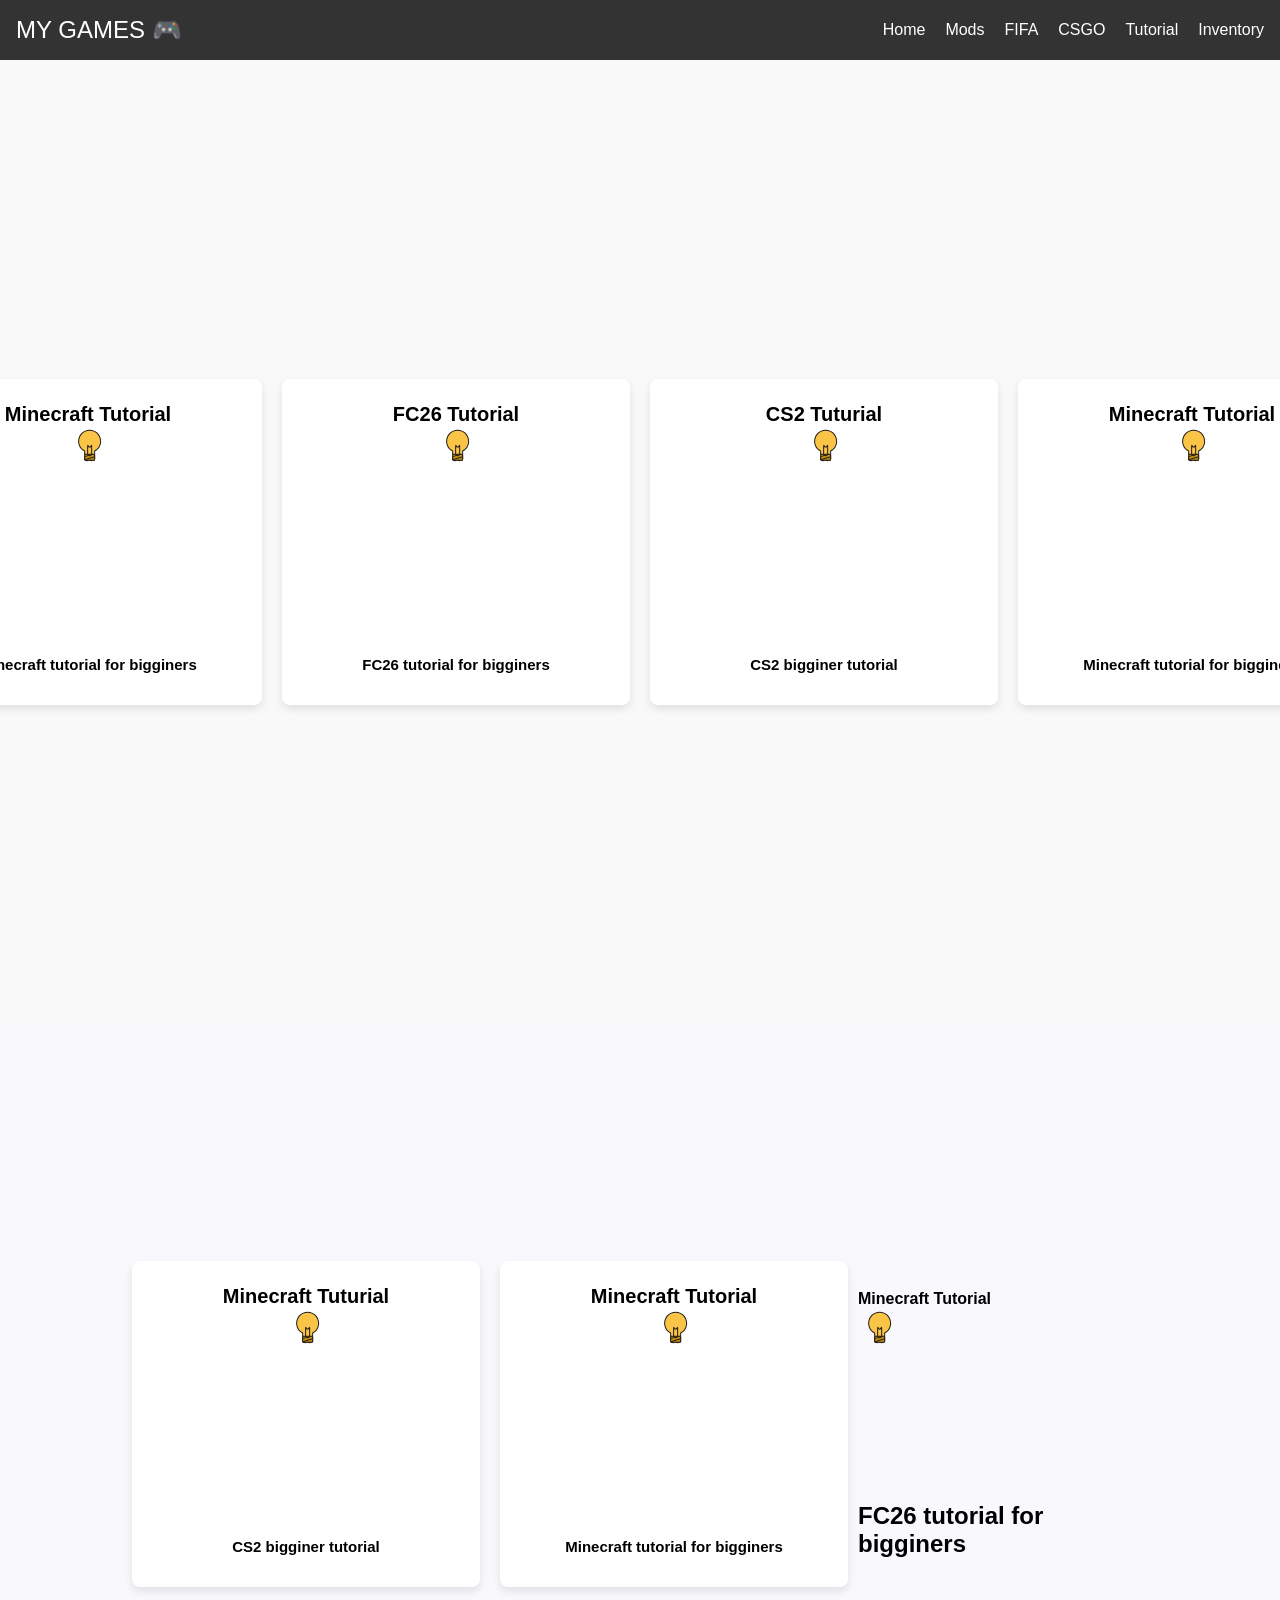
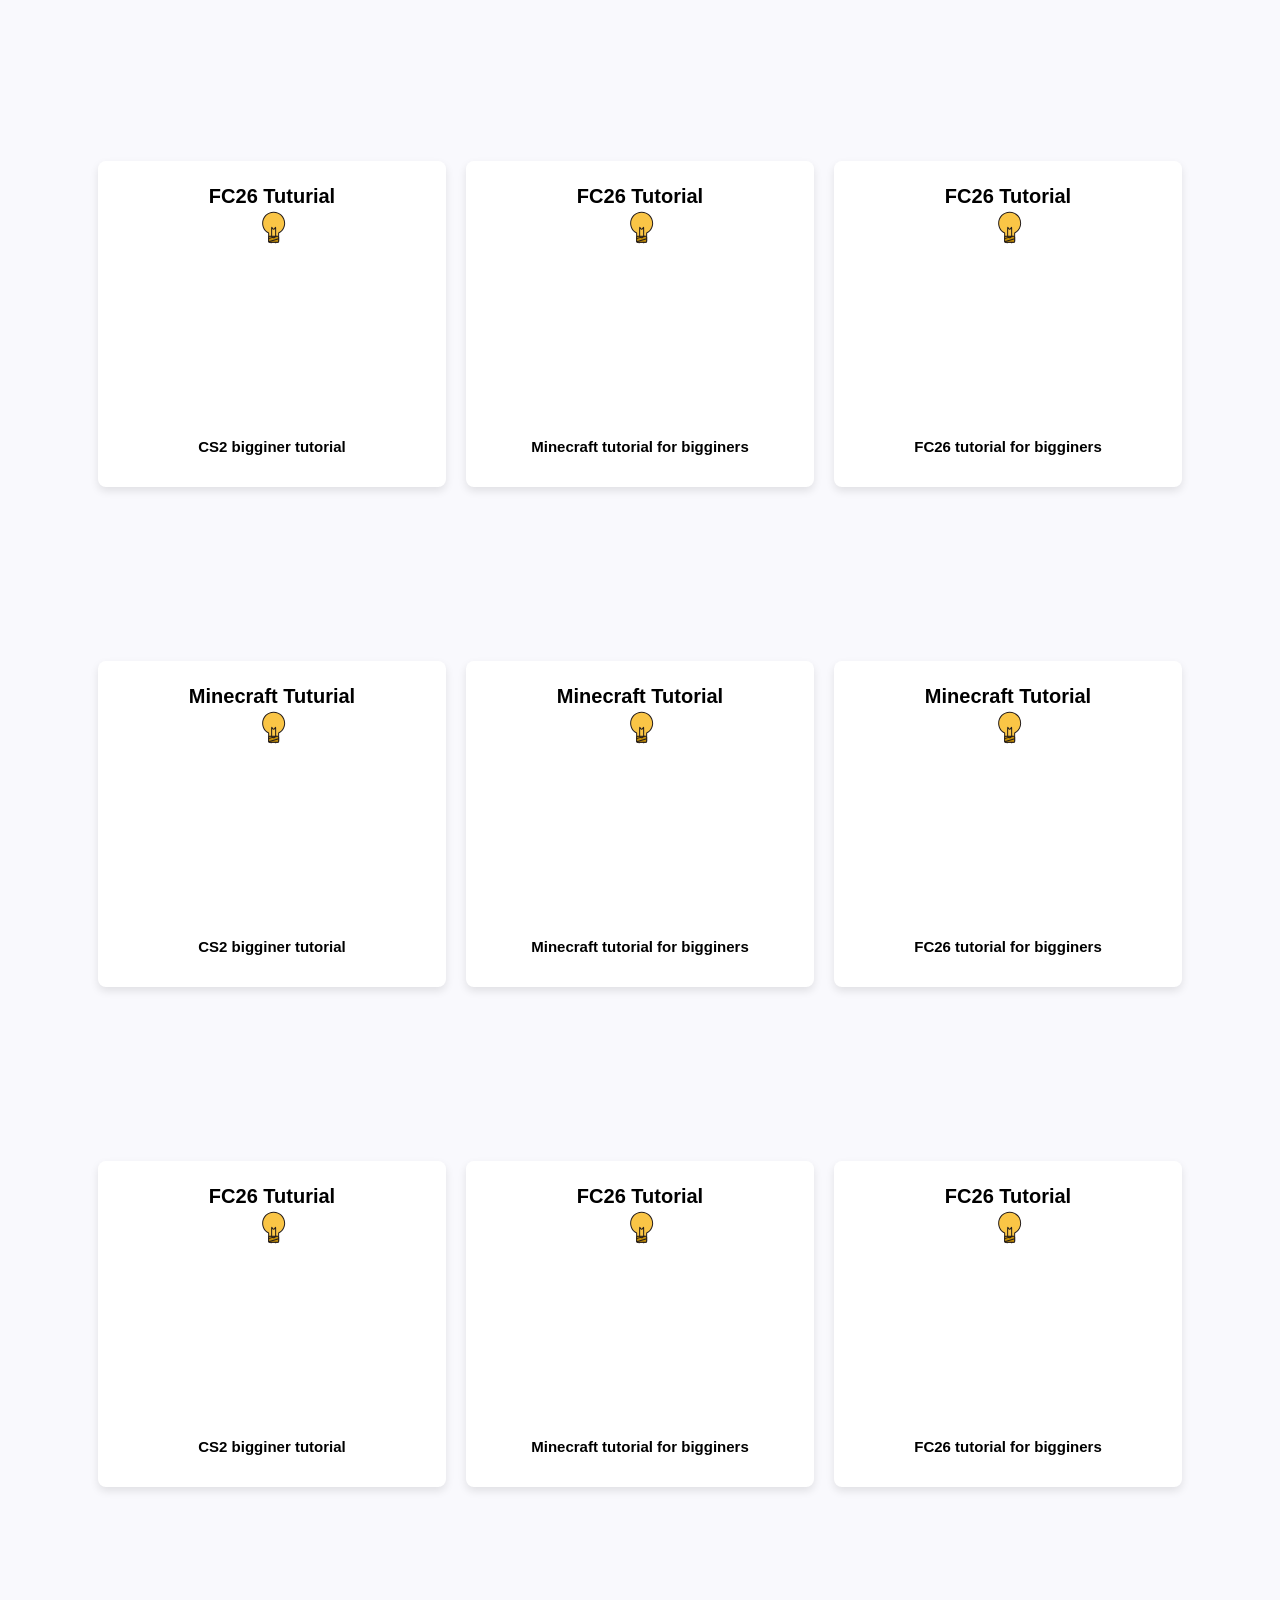
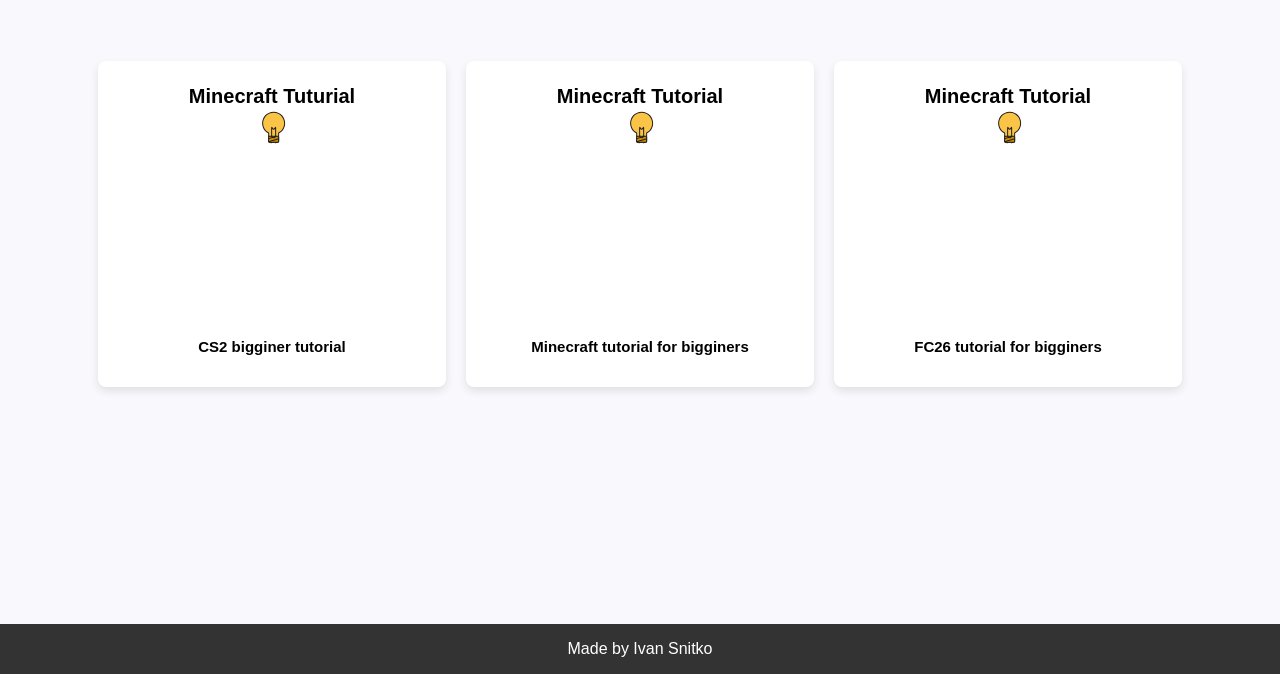
<file: tutorial.html>
<!DOCTYPE html>
<html lang="en">

<head>
    <meta charset="UTF-8">
    <meta name="viewport" content="width=device-width, initial-scale=1.0">
    <title>Mods</title>
    <link rel="stylesheet" href="style.css">
    <link rel="apple-touch-icon" sizes="180x180" href="assets/fav icons/apple-touch-icon.png">
    <link rel="icon" type="image/png" sizes="32x32" href="assets/fav icons/favicon-32x32.png">
    <link rel="icon" type="image/png" sizes="16x16" href="assets/fav icons/favicon-16x16.png">
    <link rel="manifest" href="assets/fav icons/site.webmanifest">
</head>

<body>

    <header>

        <div class="header-container">

            <nav>
                <div class="logo slide-left">MY GAMES 🎮</div>
            </nav>

            <ul class="menu-list">
                <li class="menu-item"><a class="menu-link" href="index.html">Home</a></li>
                <li class="menu-item"><a class="menu-link" href="mods.html">Mods</a></li>
                <li class="menu-item"><a class="menu-link" href="fifa.html">FIFA</a></li>
                <li class="menu-item"><a class="menu-link" href="csgo.html">CSGO</a></li>
                <li class="menu-item"><a class="menu-link" href="tutorial.html">Tutorial</a></li>
                <li class="menu-item"><a class="menu-link" href="inventory.html">Inventory</a></li>
            </ul>
        </div>

    </header>


    <main id="main">
        <section class="favGames tutorial_cards">

            <section class="game-card gamecard_tutorial">
                <h1>CS2 Tuturial <img class="icon_trophy" src="assets/icons/light-bulb-svgrepo-com.svg" alt=""></h1>
                <iframe class="iframe_tutorial" src="https://www.youtube.com/embed/2ssBLr8i52E?si=pXOwvCqLTttV2uGH" title="YouTube video player"
                    frameborder="0"
                    allow="accelerometer; autoplay; clipboard-write; encrypted-media; gyroscope; picture-in-picture; web-share"
                    referrerpolicy="strict-origin-when-cross-origin" allowfullscreen></iframe>
                <h2>CS2 bigginer tutorial</h2>
            </section>

            <section class="game-card gamecard_tutorial">
                <h1>Minecraft Tutorial <img class="icon_trophy" src="assets/icons/light-bulb-svgrepo-com.svg" alt="">
                </h1>
                <iframe class="iframe_tutorial" src="https://www.youtube.com/embed/-1Sy6iz43vg?si=zO0qh-IBxSkiLRlS" title="YouTube video player"
                    frameborder="0"
                    allow="accelerometer; autoplay; clipboard-write; encrypted-media; gyroscope; picture-in-picture; web-share"
                    referrerpolicy="strict-origin-when-cross-origin" allowfullscreen></iframe>
                <h2>Minecraft tutorial for bigginers</h2>

            </section>
            <section class="game-card gamecard_tutorial">
                <h1>FC26 Tutorial<img class="icon_trophy" src="assets/icons/light-bulb-svgrepo-com.svg" alt=""></h1>
                <iframe class="iframe_tutorial" src="https://www.youtube.com/embed/jIPrxkjSVHU?si=SJS7M9bGFJZ5NbUo" title="YouTube video player"
                    frameborder="0"
                    allow="accelerometer; autoplay; clipboard-write; encrypted-media; gyroscope; picture-in-picture; web-share"
                    referrerpolicy="strict-origin-when-cross-origin" allowfullscreen></iframe>
                <h2>FC26 tutorial for bigginers</h2>
            </section>

            <section class="game-card gamecard_tutorial">
                <h1>CS2 Tuturial <img class="icon_trophy" src="assets/icons/light-bulb-svgrepo-com.svg" alt=""></h1>
                <iframe class="iframe_tutorial" src="https://www.youtube.com/embed/2ssBLr8i52E?si=pXOwvCqLTttV2uGH" title="YouTube video player"
                    frameborder="0"
                    allow="accelerometer; autoplay; clipboard-write; encrypted-media; gyroscope; picture-in-picture; web-share"
                    referrerpolicy="strict-origin-when-cross-origin" allowfullscreen></iframe>
                <h2>CS2 bigginer tutorial</h2>
            </section>

            <section class="game-card gamecard_tutorial">
                <h1>Minecraft Tutorial <img class="icon_trophy" src="assets/icons/light-bulb-svgrepo-com.svg" alt="">
                </h1>
                <iframe class="iframe_tutorial" src="https://www.youtube.com/embed/-1Sy6iz43vg?si=zO0qh-IBxSkiLRlS" title="YouTube video player"
                    frameborder="0"
                    allow="accelerometer; autoplay; clipboard-write; encrypted-media; gyroscope; picture-in-picture; web-share"
                    referrerpolicy="strict-origin-when-cross-origin" allowfullscreen></iframe>
                <h2>Minecraft tutorial for bigginers</h2>

            </section>
            <section class="game-card gamecard_tutorial">
                <h1>FC26 Tutorial<img class="icon_trophy" src="assets/icons/light-bulb-svgrepo-com.svg" alt=""></h1>
                <iframe class="iframe_tutorial" src="https://www.youtube.com/embed/jIPrxkjSVHU?si=SJS7M9bGFJZ5NbUo" title="YouTube video player"
                    frameborder="0"
                    allow="accelerometer; autoplay; clipboard-write; encrypted-media; gyroscope; picture-in-picture; web-share"
                    referrerpolicy="strict-origin-when-cross-origin" allowfullscreen></iframe>
                <h2>FC26 tutorial for bigginers</h2>
            </section>

        </section>

    </main>
    <section class="warp_wrapper">
    <div class="wrapper">



    

    <section class="moreMods2 tutorial_cards">

        <section class="game-card gamecard_tutorial">
            <h1>Minecraft Tuturial <img class="icon_trophy" src="assets/icons/light-bulb-svgrepo-com.svg" alt="">
            </h1>
            <iframe class="iframe_tutorial" src="https://www.youtube.com/embed/GHjeObM0mUY?si=wGZxyUuW0m8RR1jw" title="YouTube video player"
                frameborder="0"
                allow="accelerometer; autoplay; clipboard-write; encrypted-media; gyroscope; picture-in-picture; web-share"
                referrerpolicy="strict-origin-when-cross-origin" allowfullscreen></iframe>
            <h2>CS2 bigginer tutorial</h2>
        </section>

        <section class="game-card gamecard_tutorial">
            <h1>Minecraft Tutorial <img class="icon_trophy" src="assets/icons/light-bulb-svgrepo-com.svg" alt="">
            </h1>
            <iframe class="iframe_tutorial" src="https://www.youtube.com/embed/-1Sy6iz43vg?si=zO0qh-IBxSkiLRlS" title="YouTube video player"
                frameborder="0"
                allow="accelerometer; autoplay; clipboard-write; encrypted-media; gyroscope; picture-in-picture; web-share"
                referrerpolicy="strict-origin-when-cross-origin" allowfullscreen></iframe>
            <h2>Minecraft tutorial for bigginers</h2>

        </section>
        <section class="iframe_tutorial" class="game-card gamecard_tutorial">
            <h1>Minecraft Tutorial<img class="icon_trophy" src="assets/icons/light-bulb-svgrepo-com.svg" alt="">
            </h1>
            <iframe src="https://www.youtube.com/embed/YozYFGwZjJM?si=xl8pFC1jq0T5EXDy" title="YouTube video player"
                frameborder="0"
                allow="accelerometer; autoplay; clipboard-write; encrypted-media; gyroscope; picture-in-picture; web-share"
                referrerpolicy="strict-origin-when-cross-origin" allowfullscreen></iframe>
            <h2>FC26 tutorial for bigginers</h2>
        </section>
    </section>

    <section class="moreMods2 tutorial_cards">

        <section class="game-card gamecard_tutorial">
            <h1>FC26 Tuturial <img class="icon_trophy" src="assets/icons/light-bulb-svgrepo-com.svg" alt="">
            </h1>
            <iframe src="https://www.youtube.com/embed/osyoixYnsCk?si=GXEKECwJfTbpbyRU" title="YouTube video player"
                frameborder="0"
                allow="accelerometer; autoplay; clipboard-write; encrypted-media; gyroscope; picture-in-picture; web-share"
                referrerpolicy="strict-origin-when-cross-origin" allowfullscreen></iframe>
            <h2>CS2 bigginer tutorial</h2>
        </section>

        <section class="game-card gamecard_tutorial">
            <h1>FC26 Tutorial <img class="icon_trophy" src="assets/icons/light-bulb-svgrepo-com.svg" alt="">
            </h1>
            <iframe src="https://www.youtube.com/embed/ornSqmnXkTU?si=tfBPoyQJAp0nFoco" title="YouTube video player"
                frameborder="0"
                allow="accelerometer; autoplay; clipboard-write; encrypted-media; gyroscope; picture-in-picture; web-share"
                referrerpolicy="strict-origin-when-cross-origin" allowfullscreen></iframe>
            <h2>Minecraft tutorial for bigginers</h2>

        </section>
        <section class="game-card gamecard_tutorial">
            <h1>FC26 Tutorial<img class="icon_trophy" src="assets/icons/light-bulb-svgrepo-com.svg" alt="">
            </h1>
            <iframe src="https://www.youtube.com/embed/7O6ZP38jsAg?si=AG4x6amXWSvCx-ZZ" title="YouTube video player"
                frameborder="0"
                allow="accelerometer; autoplay; clipboard-write; encrypted-media; gyroscope; picture-in-picture; web-share"
                referrerpolicy="strict-origin-when-cross-origin" allowfullscreen></iframe>
            <h2>FC26 tutorial for bigginers</h2>
        </section>
    </section>

    <section class="moreMods2 tutorial_cards">

        <section class="game-card gamecard_tutorial">
            <h1>Minecraft Tuturial <img class="icon_trophy" src="assets/icons/light-bulb-svgrepo-com.svg" alt="">
            </h1>
            <iframe src="https://www.youtube.com/embed/GHjeObM0mUY?si=wGZxyUuW0m8RR1jw" title="YouTube video player"
                frameborder="0"
                allow="accelerometer; autoplay; clipboard-write; encrypted-media; gyroscope; picture-in-picture; web-share"
                referrerpolicy="strict-origin-when-cross-origin" allowfullscreen></iframe>
            <h2>CS2 bigginer tutorial</h2>
        </section>

        <section class="game-card gamecard_tutorial">
            <h1>Minecraft Tutorial <img class="icon_trophy" src="assets/icons/light-bulb-svgrepo-com.svg" alt="">
            </h1>
            <iframe src="https://www.youtube.com/embed/-1Sy6iz43vg?si=zO0qh-IBxSkiLRlS" title="YouTube video player"
                frameborder="0"
                allow="accelerometer; autoplay; clipboard-write; encrypted-media; gyroscope; picture-in-picture; web-share"
                referrerpolicy="strict-origin-when-cross-origin" allowfullscreen></iframe>
            <h2>Minecraft tutorial for bigginers</h2>

        </section>
        <section class="game-card gamecard_tutorial">
            <h1>Minecraft Tutorial<img class="icon_trophy" src="assets/icons/light-bulb-svgrepo-com.svg" alt="">
            </h1>
            <iframe src="https://www.youtube.com/embed/YozYFGwZjJM?si=xl8pFC1jq0T5EXDy" title="YouTube video player"
                frameborder="0"
                allow="accelerometer; autoplay; clipboard-write; encrypted-media; gyroscope; picture-in-picture; web-share"
                referrerpolicy="strict-origin-when-cross-origin" allowfullscreen></iframe>
            <h2>FC26 tutorial for bigginers</h2>
        </section>
    </section>


    <section class="moreMods2 tutorial_cards">

        <section class="game-card gamecard_tutorial">
            <h1>FC26 Tuturial <img class="icon_trophy" src="assets/icons/light-bulb-svgrepo-com.svg" alt="">
            </h1>
            <iframe src="https://www.youtube.com/embed/osyoixYnsCk?si=GXEKECwJfTbpbyRU" title="YouTube video player"
                frameborder="0"
                allow="accelerometer; autoplay; clipboard-write; encrypted-media; gyroscope; picture-in-picture; web-share"
                referrerpolicy="strict-origin-when-cross-origin" allowfullscreen></iframe>
            <h2>CS2 bigginer tutorial</h2>
        </section>

        <section class="game-card gamecard_tutorial">
            <h1>FC26 Tutorial <img class="icon_trophy" src="assets/icons/light-bulb-svgrepo-com.svg" alt="">
            </h1>
            <iframe src="https://www.youtube.com/embed/ornSqmnXkTU?si=tfBPoyQJAp0nFoco" title="YouTube video player"
                frameborder="0"
                allow="accelerometer; autoplay; clipboard-write; encrypted-media; gyroscope; picture-in-picture; web-share"
                referrerpolicy="strict-origin-when-cross-origin" allowfullscreen></iframe>
            <h2>Minecraft tutorial for bigginers</h2>

        </section>
        <section class="game-card gamecard_tutorial">
            <h1>FC26 Tutorial<img class="icon_trophy" src="assets/icons/light-bulb-svgrepo-com.svg" alt="">
            </h1>
            <iframe src="https://www.youtube.com/embed/7O6ZP38jsAg?si=AG4x6amXWSvCx-ZZ" title="YouTube video player"
                frameborder="0"
                allow="accelerometer; autoplay; clipboard-write; encrypted-media; gyroscope; picture-in-picture; web-share"
                referrerpolicy="strict-origin-when-cross-origin" allowfullscreen></iframe>
            <h2>FC26 tutorial for bigginers</h2>
        </section>
    </section>

    <section class="moreMods2 tutorial_cards">

        <section class="game-card gamecard_tutorial">
            <h1>Minecraft Tuturial <img class="icon_trophy" src="assets/icons/light-bulb-svgrepo-com.svg" alt="">
            </h1>
            <iframe src="https://www.youtube.com/embed/GHjeObM0mUY?si=wGZxyUuW0m8RR1jw" title="YouTube video player"
                frameborder="0"
                allow="accelerometer; autoplay; clipboard-write; encrypted-media; gyroscope; picture-in-picture; web-share"
                referrerpolicy="strict-origin-when-cross-origin" allowfullscreen></iframe>
            <h2>CS2 bigginer tutorial</h2>
        </section>

        <section class="game-card gamecard_tutorial">
            <h1>Minecraft Tutorial <img class="icon_trophy" src="assets/icons/light-bulb-svgrepo-com.svg" alt="">
            </h1>
            <iframe src="https://www.youtube.com/embed/-1Sy6iz43vg?si=zO0qh-IBxSkiLRlS" title="YouTube video player"
                frameborder="0"
                allow="accelerometer; autoplay; clipboard-write; encrypted-media; gyroscope; picture-in-picture; web-share"
                referrerpolicy="strict-origin-when-cross-origin" allowfullscreen></iframe>
            <h2>Minecraft tutorial for bigginers</h2>

        </section>
        <section class="game-card gamecard_tutorial">
            <h1>Minecraft Tutorial<img class="icon_trophy" src="assets/icons/light-bulb-svgrepo-com.svg" alt="">
            </h1>
            <iframe src="https://www.youtube.com/embed/YozYFGwZjJM?si=xl8pFC1jq0T5EXDy" title="YouTube video player"
                frameborder="0"
                allow="accelerometer; autoplay; clipboard-write; encrypted-media; gyroscope; picture-in-picture; web-share"
                referrerpolicy="strict-origin-when-cross-origin" allowfullscreen></iframe>
            <h2>FC26 tutorial for bigginers</h2>
        </section>
    </section>


    </div>
    </section>


    <!-- <h1 class="title-section"> My favorite weapons</h1>
    <section class="section-weapons">

        <section class="game-card">
            <h1>AK-47</h1>
            <img src="https://steamuserimages-a.akamaihd.net/ugc/2055370309253680891/37F8272BCEBAEC6ED0CC0BB83BBE8A1E1C60E89C/"
                alt="minecraft">
            <h2>AK-47 one taps the person if you hit them in the head</h2>
            <a href="https://steamcommunity.com/market/search?category_730_Weapon%5B0%5D=tag_weapon_ak47&appid=730"
                class="play-button">Buy now</a>
        </section>

        <section class="game-card">
            <h1>USP-S</h1>
            <img src="https://files.bo3.gg/uploads/image/59472/image/webp-c7f9dbe4fc27e53cd174497b50705068.webp"
                alt="minecraft">
            <h2>USP-S one taps the person if you hit them in the head</h2>
            <a href="https://steamcommunity.com/market/search?appid=730&category_730_Weapon%5B%5D=tag_weapon_usp_silencer"
                class="play-button">Buy now</a>
        </section>


        <section class="game-card">
            <h1>AWP</h1>
            <img src="https://files.bo3.gg/uploads/image/20549/image/webp-fa345412a9808c2d6aa5f722cc9f8a3a.webp"
                alt="minecraft">
            <h2>AWP one taps the person if you hit them anywhere exept thier legs</h2>
            <a href="https://steamcommunity.com/market/search?category_730_Weapon%5B0%5D=tag_weapon_awp&appid=730"
                class="play-button">Buy now</a>
        </section>
    </section>

    <h1 class="title-section">Fav things to do in Minecraft</h1>
    <section class="fav_things_to_do_in_mc">
        <section class="game-card">
            <h1>Fighting</h1>
            <img src="http://wallpaperaccess.com/full/6100279.jpg" alt="minecraft">
            <h2>People can fight in team fight or 1v1</h2>
        </section>

        <section class="game-card">
            <h1>Go mining</h1>
            <img src="https://cdn-www.bluestacks.com/bs-images/Minecraft_Guide_MiningGuide_EN01-1.png" alt="minecraft">
            <h2>Most people go mining for diamonds</h2>
        </section>

        <section class="game-card">
            <h1>Make a Base</h1>
            <img src="https://charliecustard.com/wp-content/uploads/edd/2023/10/minecraft-wood-starter-base-39-1.png"
                alt="minecraft">
            <h2>I make bases to get gear after fighting someone</h2>
        </section>
    </section>


    <h1 class="title-section">My fav soccer players</h1>
    <section class="fav_soccer_players">
        <section class="game-card">
            <h1>Cristiano Ronaldo</h1>
            <img src="https://wallpapers.com/images/hd/cristiano-ronaldo-pictures-ihxnkv4161en8iyp.jpg" alt="minecraft">
            <h2>Ronaldo is the best soccer player ever</h2>
        </section>

        <section class="game-card">
            <h1>Mbappé</h1>
            <img src="https://wallpapercave.com/wp/wp14044308.jpg" alt="minecraft">
            <h2>Mbappé is the fastest human on Earth</h2>
        </section>

        <section class="game-card">
            <h1>Dembale</h1>
            <img src="https://www.leparisien.fr/resizer/bkoAYIr5BrF0wQoLkHF9aHGUdZo=/1400x0/cloudfront-eu-central-1.images.arcpublishing.com/leparisien/AFQSQ7VVCVFDHOCICYNIENQ2ZA.jpg"
                alt="minecraft">
            <h2>Dembale has won 2 champoion leagues in a row</h2>
        </section>
    </section> -->
   <div class="scale-up-center">
    <button class="chat-button"></button>
    </div>
    <footer id="footer">
        <p>Made by Ivan Snitko</p>
    </footer>


    <script src="main.js"></script>
</body>

</html>
</file>
<file: style.css>
* {
  margin: 0;
  padding: 0;
  box-sizing: border-box;
  font-family: Arial, sans-serif;
}

body {
  display: flex;
  flex-direction: column;
  min-height: 100vh;
}

header {
  background-color: #333;
  color: #fff;
  padding: 1rem;
}

nav {
  display: flex;
  justify-content: space-between;
  align-items: center;
}

.logo {
  font-size: 1.5rem;
}

.menu {
  list-style: none;
  display: flex;
  gap: 1rem;
}

.menu a {
  color: #fff;
  text-decoration: none;
  transition: color 0.3s;
}

.menu a:hover {
  color: #f0a500;
}

main {
  flex: 1;
  display: flex;
  justify-content: center;
  align-items: center;
  flex-wrap: wrap;
  padding: 2rem;
  background-color: #f9f9f9;
  background-image: url(https://img.magnific.com/premium-vector/background-pixel-art-game-interface-design-in-2d-design-blue-sky-white-clouds-green-grass-on-the_148553-731.jpg?w=2000);
}

.game-card {
  background-color: #fff;
  border-radius: 8px;
  box-shadow: 0 4px 8px rgba(0, 0, 0, 0.1);
  text-align: center;
  padding: 1.5rem;
  max-width: 300px;
  margin: 10px;
}

.game-card img {
  width: 100%;
  border-radius: 8px;
}

.game-card h1 {
  font-size: 20px;
  margin-bottom: 20px;
}

.game-card h2 {
  margin: 1rem 0 0.5rem;
  font-size: 15px;
}

.game-card p {
  color: #555;
  font-size: 0.1rem;
  margin-bottom: 1rem;
}

.play-button {
  display: inline-block;
  background-color: #333;
  color: #fff;
  padding: 0.5rem 1rem;
  border-radius: 4px;
  text-decoration: none;
  transition: background-color 0.3s;
}

.play-button:hover {
  background-color: #f0a500;
}

footer {
  background-color: #333;
  color: #fff;
  text-align: center;
  padding: 1rem;
}


.favGames {
  flex: 1;
  display: flex;
  justify-content: center;
  align-items: center;
  padding: 2rem;
  /* background-color: #f9f9f9; */
  height: 300px;
  margin-top: 125px;
}

.section-weapons {
  flex: 1;
  display: flex;
  justify-content: center;
  align-items: center;
  padding: 2rem;
  /* background-color: #f9f9f9; */
  /* height: 200px; */
  margin-top: 100px;
  background-image: url(https://images7.alphacoders.com/748/thumb-1920-748552.jpg);
}

.title-section {
  display: flex;
  justify-content: center;
  margin-top: 100px;
}

.fav_things_to_do_in_mc {
  flex: 1;
  display: flex;
  justify-content: center;
  align-items: center;
  padding: 2rem;
  /* background-color: #f9f9f9; */
  /* height: 200px; */
  margin-top: 100px;
  background-image: url(https://images5.alphacoders.com/380/380206.jpg);
}

.fav_soccer_players {
  flex: 1;
  display: flex;
  justify-content: center;
  align-items: center;
  padding: 2rem;
  /* background-color: #f9f9f9; */
  /* height: 200px; */
  margin-top: 100px;
  background-image: url(https://static.vecteezy.com/system/resources/thumbnails/030/491/351/small_2x/evening-view-of-a-modern-and-beautiful-soccer-stadium-with-floodlights-ai-generated-photo.jpg);
  background-repeat: no-repeat;
  background-position: center;
  background-size: cover;
}

.header-container {
  display: flex;
  align-items: center;
  justify-content: space-between;
}

.menu-list {
  list-style: none;
  display: flex;
  gap: 20px;
}

.menu-link {
  color: white;
  text-decoration: none;
}

.moreMods {
  flex: 1;
  display: flex;
  justify-content: center;
  align-items: center;
  padding: 2rem;
  /* background-color: #f9f9f9; */
  height: 200px;
  margin-top: 125px;
  background-image: url(https://cdn.creativefabrica.com/2022/06/04/Luxury-Purple-Background-Design-Graphics-31719750-1.jpg);
}

.moreMods2 {
  flex: 1;
  display: flex;
  justify-content: center;
  align-items: center;
  padding: 2rem;
  /* background-color: #f9f9f9; */
  height: 200px;
  margin-top: 125px;
  background-image: url(https://static.vecteezy.com/system/resources/previews/023/883/566/original/abstract-background-illustration-abstract-orange-background-illustration-simple-yellow-background-for-wallpaper-display-landing-page-banner-or-layout-design-graphic-for-display-free-vector.jpg);
}

.pane {
  display: none;
  margin-top: 8px;
}

.pane.is-active {
  display: block;
}

.controls {
  display: flex;
  gap: 8px;
}

.tabs {
  width: 500px;
  margin: 50px auto;
}

.imgMaps {
  width: 500px;
}

.mapbtn {
  height: 30px;
  background-color: bisque;
  border: none;
  padding-left: 5px;
  padding-right: 5px;
}

.mapbtn:hover {
  background-color: rgb(185, 168, 146);
}

.maptext {
  margin: 20px;
}

.maps {
  background-image: url(https://as2.ftcdn.net/v2/jpg/02/99/95/45/1000_F_299954599_W13RyRyMcugCDfzUzIzVM4SrNVzg3tnQ.jpg);
  background-repeat: no-repeat;
  background-position: center;
  background-size: cover;
}

.container {
  max-width: 1200px;
  padding: 5px;
  margin-left: auto;
  margin-right: auto;
}

.card-set {
  display: flex;
  /* Make a flex container multiline */
  flex-wrap: wrap;
  /* Set gap between rows and columns */
  gap: 10px;
  padding: 0;
  list-style: none;
}

.item {
  /*  Set the width of the elements  */
  flex-basis: calc((100% - 20px) / 3);

  padding: 10px;
  background-color: #fff;
  border-radius: 4px;
  box-shadow: 0px 2px 1px -1px rgba(0, 0, 0, 0.2),
    0px 1px 1px 0px rgba(0, 0, 0, 0.14), 0px 1px 3px 0px rgba(0, 0, 0, 0.12);
}

.item h2 {
  margin-top: 0;
  font-size: 20px;
}

.item p {
  margin: 0;
}

.textCards {
  margin-top: 100px;
  background-image: url(https://static.vecteezy.com/system/resources/previews/011/914/404/original/black-luxury-background-with-glowing-gold-lines-trendy-design-for-business-card-ad-certificate-illustration-vector.jpg);
  padding-top: 150px;
  padding-bottom: 150px;
}

.nameCards {
  margin-bottom: 10px;
}



.thumb {
  position: relative;
  margin: 10px;
  border-radius: 4px;
  overflow: hidden;
  background-color: #fff;
  box-shadow: 0px 2px 1px -1px rgba(0, 0, 0, 0.2),
    0px 1px 1px 0px rgba(0, 0, 0, 0.14), 0px 1px 3px 0px rgba(0, 0, 0, 0.12);
}

.thumb>.label {
  position: absolute;
  top: 0;
  right: 0;
  margin: 0;
  padding: 8px 16px;
  border-bottom-left-radius: 4px;

  font-family: sans-serif;
  font-size: 24px;
  background-color: #2196f3;
  color: #fff;
}

img {
  display: block;
  max-width: 400px;
  height: 300px;
}

.container-gallery {
  display: flex;
  justify-content: center;
  margin: 0 auto;
}

.atletico {
  /* height: 150px; */
  object-fit: contain;
}

.psg {
  object-fit: contain;
}

.real_madrid {
  height: 315px;
}

.coaches {
  background-image: url(https://wallpaperaccess.com/full/4962710.jpg);
  box-shadow: 0 2.8px 2.2px rgba(0, 0, 0, 0.034),
    0 6.7px 5.3px rgba(0, 0, 0, 0.048), 0 12.5px 10px rgba(0, 0, 0, 0.06),
    0 22.3px 17.9px rgba(0, 0, 0, 0.072), 0 41.8px 33.4px rgba(0, 0, 0, 0.086),
    0 100px 80px rgba(0, 0, 0, 0.12);
}

.trophies {
  background-image: url(https://www.pixelstalk.net/wp-content/uploads/2016/07/Download-Free-Cool-Soccer-Photo.jpg);
  display: flex;
  justify-content: center;
  box-shadow: 0 2.8px 2.2px rgba(0, 0, 0, 0.034),
    0 6.7px 5.3px rgba(0, 0, 0, 0.048), 0 12.5px 10px rgba(0, 0, 0, 0.06),
    0 22.3px 17.9px rgba(0, 0, 0, 0.072), 0 41.8px 33.4px rgba(0, 0, 0, 0.086),
    0 100px 80px rgba(0, 0, 0, 0.12);
  padding: 100px;
}

.teams {
  background-image: url(https://static.vecteezy.com/system/resources/thumbnails/002/977/419/original/soccer-ball-on-the-football-field-background-free-video.jpg);
  display: flex;
  gap: 20px;
  justify-content: center;
  box-shadow: 0 2.8px 2.2px rgba(0, 0, 0, 0.034),
    0 6.7px 5.3px rgba(0, 0, 0, 0.048), 0 12.5px 10px rgba(0, 0, 0, 0.06),
    0 22.3px 17.9px rgba(0, 0, 0, 0.072), 0 41.8px 33.4px rgba(0, 0, 0, 0.086),
    0 100px 80px rgba(0, 0, 0, 0.12);
  padding: 100px;
}

.stadiums {
  background-image: url(https://wallpaperaccess.com/full/562944.jpg);
  box-shadow: 0 2.8px 2.2px rgba(0, 0, 0, 0.034),
    0 6.7px 5.3px rgba(0, 0, 0, 0.048), 0 12.5px 10px rgba(0, 0, 0, 0.06),
    0 22.3px 17.9px rgba(0, 0, 0, 0.072), 0 41.8px 33.4px rgba(0, 0, 0, 0.086),
    0 100px 80px rgba(0, 0, 0, 0.12);
  padding: 100px;
}

.icon_trophy {
  height: 40px;
}

.chat-button {
  position: fixed;
  right: 30px;
  bottom: 30px;

  display: inline-block;
  width: 64px;
  height: 64px;

  margin: 0;
  padding: 0;
  border: none;
  background-color: transparent;

  background-image: url("https://cdn-icons-png.flaticon.com/512/1653/1653630.png");
  background-size: contain;

  cursor: pointer;
}

.skin {
  background-image: url(https://tse4.mm.bing.net/th/id/OIP.06YJteIoI38SPCCqUVTeQQHaE9?r=0&rs=1&pid=ImgDetMain&o=7&rm=3);
  box-shadow: 0 2.8px 2.2px rgba(0, 0, 0, 0.034),
    0 6.7px 5.3px rgba(0, 0, 0, 0.048), 0 12.5px 10px rgba(0, 0, 0, 0.06),
    0 22.3px 17.9px rgba(0, 0, 0, 0.072), 0 41.8px 33.4px rgba(0, 0, 0, 0.086),
    0 100px 80px rgba(0, 0, 0, 0.12);
  padding: 100px;
}

.icon_csgo {
  height: 100px;
}

* {
  box-sizing: border-box;
}

body {
  margin: 0;
  font-family: sans-serif;
  background-color: #f9f9fd;
}

.container_mods {
  min-height: 100vh;
  position: relative;

  display: block;
  width: 500px;
  margin: 0 auto;

}

.box {
  position: absolute;
  height: 150px;
  width: 150px;
  margin-left: -60px;
  display: flex;
  justify-content: center;
  align-items: center;
  border-radius: 4px;
  font-size: 20px;
  color: #fff;

  box-shadow: 0px 2px 1px -1px rgba(0, 0, 0, 0.2),
    0px 1px 1px 0px rgba(0, 0, 0, 0.14), 0px 1px 3px 0px rgba(0, 0, 0, 0.12);
}

.box:nth-child(1) {
  top: 20px;
  left: 130px;
  background-color: #1789fc;

  z-index: 2;
}

.box:nth-child(2) {
  top: 30px;
  left: 230px;
  background-color: #ef233c;

  z-index: 2;
}

.box:nth-child(3) {
  top: 140px;
  left: 220px;
  background-color: #ffd07b;
  z-index: 1;
}

.box:nth-child(4) {
  top: 120px;
  left: 120px;
  background-color: #4caf50;
}

.title_fav_mods {
  text-align: center;
  font-size: 40px;
  background-image: url(https://imgcdn.stablediffusionweb.com/2024/10/3/e423823a-ffc7-4d3e-8334-79bfad269917.jpg);
  background-repeat: no-repeat;
  background-position: center;
  background-size: cover;
}


.gamecard_tutorial {
  max-width: 500px;
  align-items: center;
}

.tutorial_cards {
  max-width: 1200px !important;
  margin: 300px;
}

.wrapper {
  width: 1200px;
  /* outline: 2px solid red; */
  margin: 0 auto;
  background-image: url(https://static.vecteezy.com/system/resources/previews/023/883/566/original/abstract-background-illustration-abstract-orange-background-illustration-simple-yellow-background-for-wallpaper-display-landing-page-banner-or-layout-design-graphic-for-display-free-vector.jpg);
}

.warp_wrapper {
  background-image: url(https://static.vecteezy.com/system/resources/previews/023/883/566/original/abstract-background-illustration-abstract-orange-background-illustration-simple-yellow-background-for-wallpaper-display-landing-page-banner-or-layout-design-graphic-for-display-free-vector.jpg);
}

.bagges_roblox {
  width: 325px;
  height: 300px;
}

/* ANIMATIONS */





.rotate-center {
	-webkit-animation: rotate-center 0.6s ease-in-out both;
	        animation: rotate-center 0.6s ease-in-out both;
}



@-webkit-keyframes rotate-center {
  0% {
    -webkit-transform: rotate(0);
            transform: rotate(0);
  }
  100% {
    -webkit-transform: rotate(360deg);
            transform: rotate(360deg);
  }
}
@keyframes rotate-center {
  0% {
    -webkit-transform: rotate(0);
            transform: rotate(0);
  }
  100% {
    -webkit-transform: rotate(360deg);
            transform: rotate(360deg);
  }
}






.scale-up-center {
	-webkit-animation: scale-up-center 0.4s cubic-bezier(0.390, 0.575, 0.565, 1.000) both;
	        animation: scale-up-center 0.4s cubic-bezier(0.390, 0.575, 0.565, 1.000) both;
}

@-webkit-keyframes scale-up-center {
  0% {
    -webkit-transform: scale(0.5);
            transform: scale(0.5);
  }
  100% {
    -webkit-transform: scale(1);
            transform: scale(1);
  }
}
@keyframes scale-up-center {
  0% {
    -webkit-transform: scale(0.5);
            transform: scale(0.5);
  }
  100% {
    -webkit-transform: scale(1);
            transform: scale(1);
  }
}



.slide-top {
  animation: slide-top 0.5s cubic-bezier(0.250, 0.460, 0.450, 0.940) both;
}



@keyframes slide-top {
  0% {
    transform: translateY(-100px);
  }

  100% {
    transform: translateY(0);
  }
}







.slide-left {
  animation: slide-left 2s cubic-bezier(0.250, 0.460, 0.450, 0.940) both;
  margin-left: 100px;
}

@keyframes slide-left {
  0% {
    transform: translateX(0);
  }

  100% {
    transform: translateX(-100px);
  }
}

.slide-right {
  animation: slide-right 2s cubic-bezier(0.250, 0.460, 0.450, 0.940) both;
  margin-right: 100px;
}

@keyframes slide-right {
  0% {
    transform: translateX(0);
  }

  100% {
    transform: translateX(100px);
  }
}


.rotate-scale-up-ver:hover {
	animation: rotate-scale-up-ver 0.65s linear both;
  display: block;
}


@keyframes rotate-scale-up-ver {
  0% {
    transform: scale(1) rotateY(0);
  }
  50% {
    transform: scale(2) rotateY(180deg);
  }
  100% {
    transform: scale(1) rotateY(360deg);
  }
}






/* MEDIA QUERIES */

@media screen and (max-width: 390px) {

  .favGames {
    flex-direction: column;
    height: 1350px;  }

  .game-card {
    width: 325px;
  }


  .header-container {
    flex-direction: column;
    gap: 20px;
  }

  .menu-list {
    flex-wrap: wrap;
    margin-left: -75px;



  }

  .item {
    flex-basis: calc((100% - 20px) / 1);
  }

  .fav_mods_title {
    font-size: 50px;
  }

  .fav_things_to_do_in_mc {
    flex-direction: column;
  }

  .section-weapons {
    flex-direction: column;
  }

  .fav_soccer_players {
    flex-direction: column;
  }

  /* 
  .menu-list{
    flex-direction: column;
  } */

  .moreMods {
    flex-direction: column;
  }

  .moreMods2 {
    flex-direction: column;
  }

  .favGames {
    margin-top: 450px;

  }

  .stadiums {
    flex-direction: column;
  }

  .teams {
    flex-direction: column;
    margin-left: -60px;
  }

  .trophies {
    flex-direction: column;
    margin-left: -60px;
  }
}


@media screen and (min-width: 768px) and (max-width: 1024px) {
  .game-card {
    height: 300px;
    width: 150px;
    margin-top: -350px;
  }

  .game-card img {
    height: 80px;
    width: 80px;
  }

  .icon_trophy {
    width: 0px !important;
    display: none;
  }

  .game-card-text {
    font-size: 10px !important;
  }

  .moreMods2 {
    margin-top: 350px;
  }

  .teams {
    margin-top: 300px;
  }

  .trophies {
    margin-top: 300px;
  }

  .icon_csgo {
    display: none;
  }

  .wrapper {
    flex-wrap: wrap;
  }

  .tutorial_cards {
    max-width: 700px !important;
    margin: 3px;
    outline: 2px solid red;

    display: flex !important;
    flex-wrap: wrap !important;
    margin-top: 300px;
    margin-bottom: 200px !important;
  }

  .iframe_tutorial {
    width: 100px !important;
  }
}
</file>
